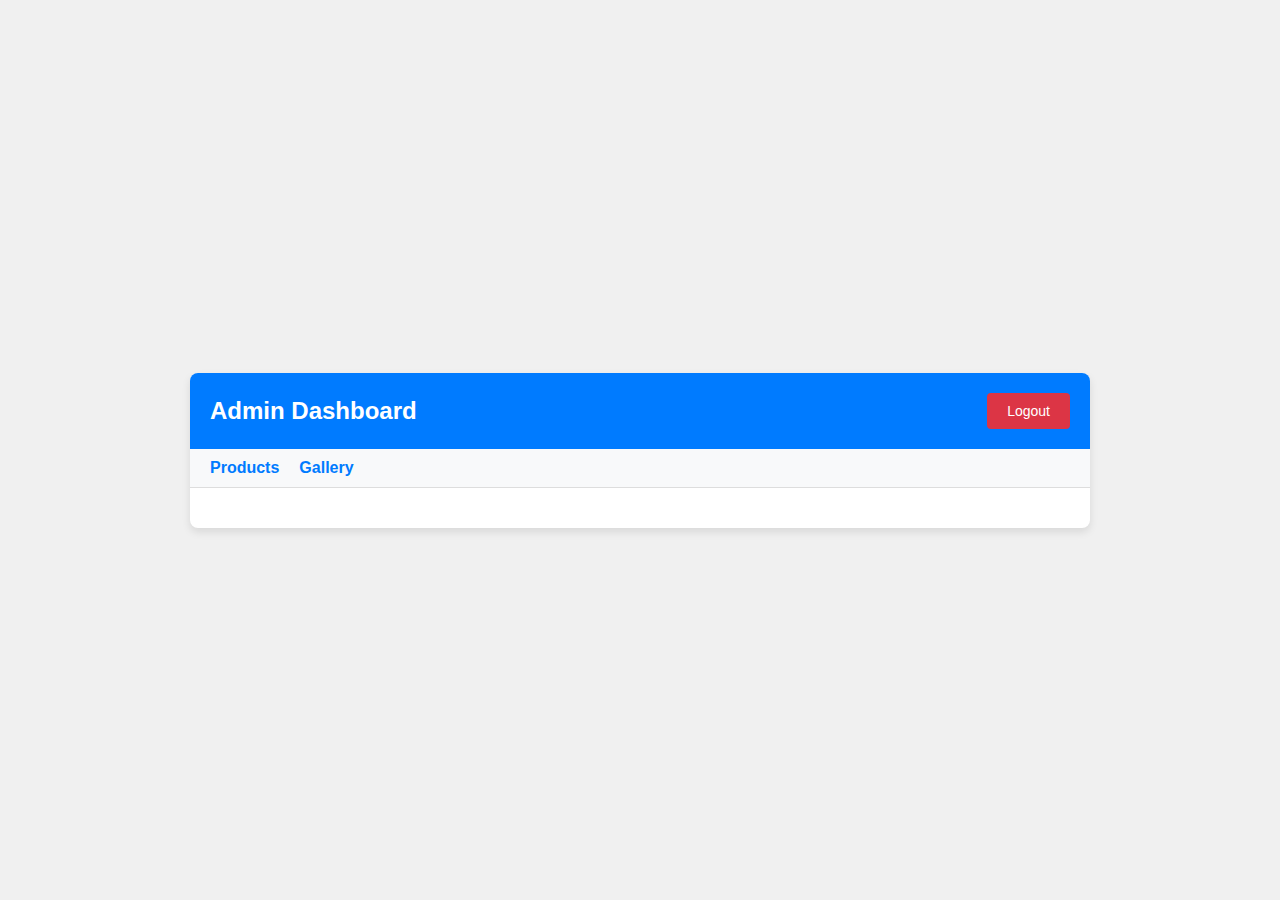
<file: dashboard.html>
<!DOCTYPE html>
<html lang="en">
<head>
    <meta charset="UTF-8">
    <meta name="viewport" content="width=device-width, initial-scale=1.0">
    <title>Admin Dashboard</title>
    <link rel="stylesheet" href="dashboard.css">
</head>
<body>
    <div class="dashboard-container">
        <header>
            <h1>Admin Dashboard</h1>
            <button onclick="logout()" class="logout-button">Logout</button>
        </header>
        <nav>
            <ul>
                <li><a href="#" id="products-tab">Products</a></li>
                <li><a href="#" id="gallery-tab">Gallery</a></li>
            </ul>
        </nav>
        <main id="content">
            <!-- Content will be loaded here dynamically -->
        </main>
    </div>
    <script src="dashboard.js"></script>
</body>
</html>
</file>
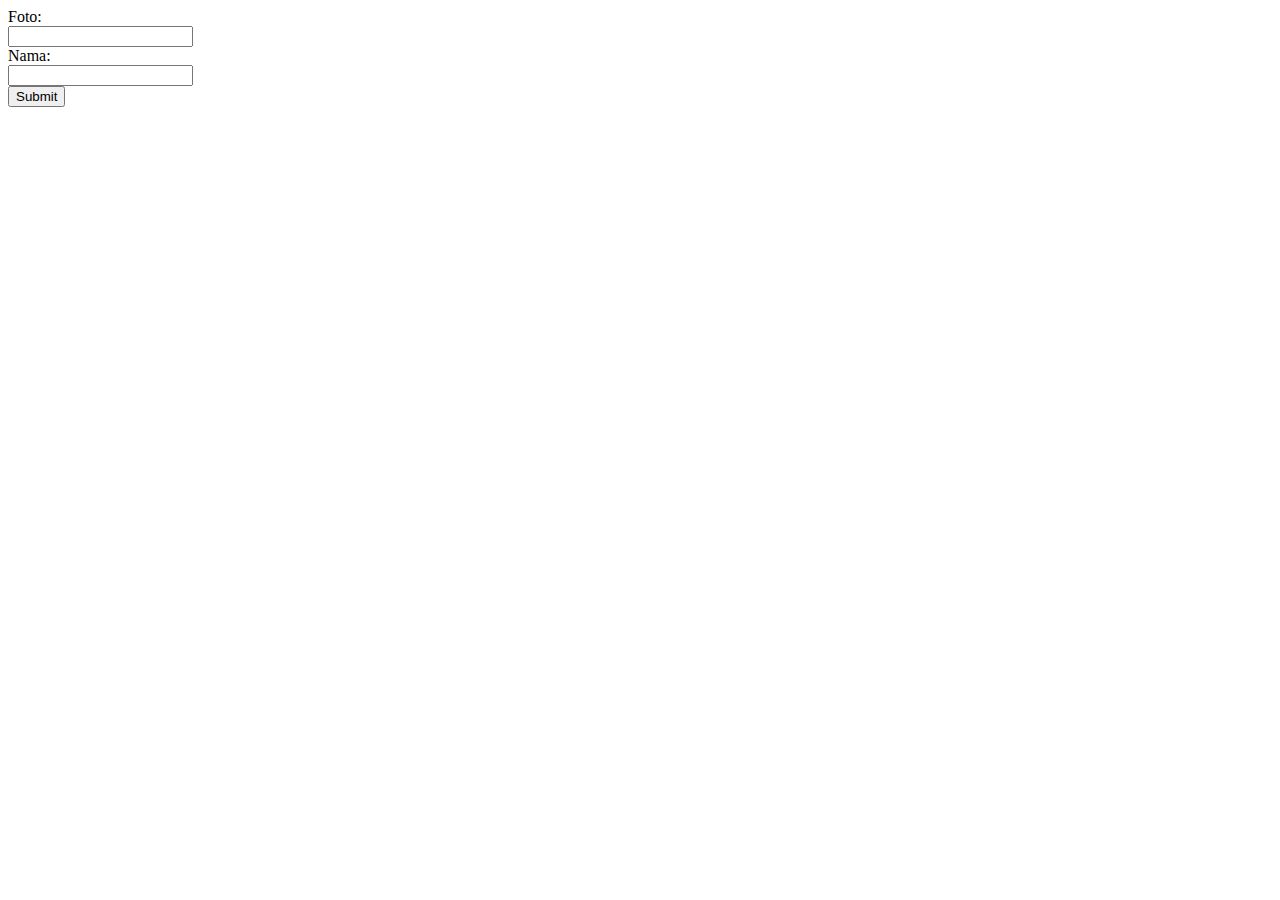
<file: form.html>
<!DOCTYPE html>
<html lang="en">
  <head>
    <meta charset="UTF-8" />
    <meta name="viewport" content="width=device-width, initial-scale=1.0" />
    <title>Input Form Product</title>
  </head>
  <body>
    <form id="productForm">
      <label for="foto">Foto:</label><br />
      <input type="text" id="foto" name="foto" /><br />

      <label for="nama">Nama:</label><br />
      <input type="text" id="nama" name="nama" /><br />

      <input type="submit" value="Submit" />
    </form>

    <script>
      document
        .getElementById("productForm")
        .addEventListener("submit", function (event) {
          event.preventDefault(); // Prevent the form from submitting normally

          var formData = new FormData(this); // Create FormData object to send form data

          fetch(
            "https://asia-southeast2-blkkalittifaq-426014.cloudfunctions.net/blkkalittifaq/data/product",
            {
              method: "POST",
              body: formData,
            }
          )
            .then((response) => {
              if (!response.ok) {
                throw new Error("Network response was not ok");
              }
              return response.json();
            })
            .then((data) => {
              console.log("Success:", data);
              // Handle success response here, if needed
            })
            .catch((error) => {
              console.error("Error:", error);
              // Handle error here, if needed
            });
        });
    </script>
  </body>
</html>
</file>
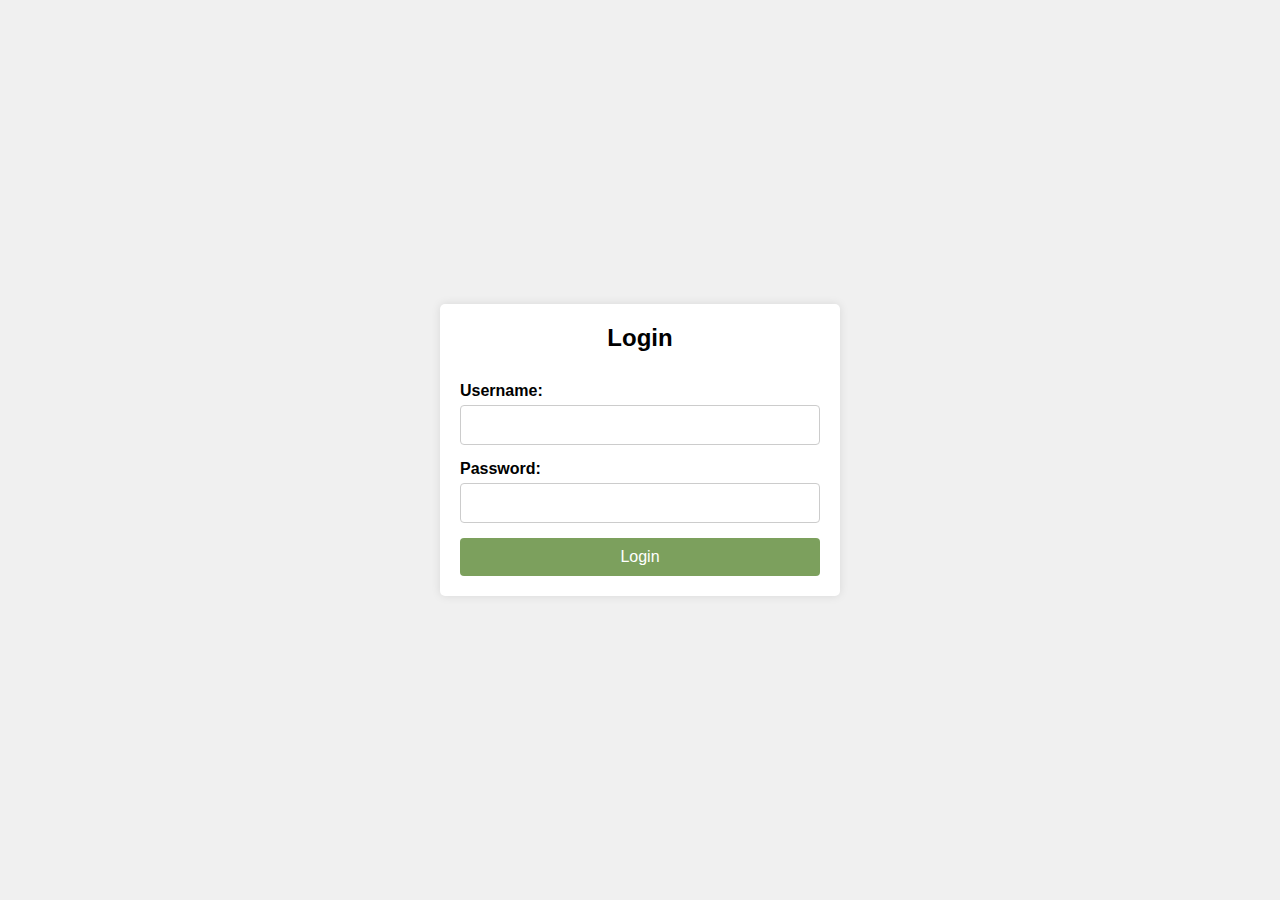
<file: login.html>
<!DOCTYPE html>
<html lang="en">
<head>
    <meta charset="UTF-8">
    <meta name="viewport" content="width=device-width, initial-scale=1.0">
    <title>Login Page</title>
    <link rel="stylesheet" href="login.css">
</head>
<body>
    <div class="login-container">
        <h2>Login</h2>
        <form id="loginForm">
            <label for="username">Username:</label>
            <input type="text" id="username" name="username" required>
            <label for="password">Password:</label>
            <input type="password" id="password" name="password" required>
            <button type="submit">Login</button>
        </form>
        <p id="error" style="color: red; display: none;">Invalid username or password</p>
    </div>

    <script src="login.js"></script>
</body>
</html>
</file>
<file: dashboard.css>
/* Global Styles */
* {
    box-sizing: border-box;
    margin: 0;
    padding: 0;
}

body {
    font-family: Arial, sans-serif;
    background-color: #f0f0f0;
    display: flex;
    justify-content: center;
    align-items: center;
    min-height: 100vh;
}

/* Dashboard Container */
.dashboard-container {
    background-color: #fff;
    border-radius: 8px;
    box-shadow: 0 4px 8px rgba(0, 0, 0, 0.1);
    overflow: hidden;
    width: 80%;
    max-width: 900px;
    margin: 20px;
}

/* Header */
header {
    background-color: #007bff;
    color: #fff;
    display: flex;
    justify-content: space-between;
    align-items: center;
    padding: 20px;
}

header h1 {
    font-size: 24px;
}

.logout-button {
    background-color: #dc3545;
    border: none;
    border-radius: 4px;
    color: #fff;
    cursor: pointer;
    padding: 10px 20px;
}

.logout-button:hover {
    background-color: #c82333;
}

/* Navigation */
nav {
    background-color: #f8f9fa;
    border-bottom: 1px solid #ddd;
    padding: 10px 20px;
}

nav ul {
    list-style-type: none;
    display: flex;
}

nav ul li {
    margin-right: 20px;
}

nav ul li a {
    color: #007bff;
    text-decoration: none;
    font-weight: bold;
}

nav ul li a:hover {
    text-decoration: underline;
}

/* Main Content */
main {
    padding: 20px;
}

.table-container {
    width: 100%;
    overflow-x: auto;
    margin-bottom: 20px;
}

table {
    width: 100%;
    border-collapse: collapse;
}

table, th, td {
    border: 1px solid #ccc;
}

th, td {
    padding: 10px;
    text-align: left;
}

th {
    background-color: #f8f9fa;
}

img {
    max-width: 50px;
    height: auto;
}

.action-buttons {
    display: flex;
    gap: 10px;
}

button {
    padding: 10px;
    background-color: #28a745;
    border: none;
    color: white;
    border-radius: 4px;
    cursor: pointer;
    font-size: 14px;
}

button:hover {
    background-color: #218838;
}

button.delete {
    background-color: #dc3545;
}

button.delete:hover {
    background-color: #c82333;
}

@media (max-width: 768px) {
    .dashboard-container {
        width: 90%;
    }
}
</file>
<file: login.css>
* {
    box-sizing: border-box;
    margin: 0;
    padding: 0;
}

body {
    font-family: Arial, sans-serif;
    background-color: #f0f0f0;
    display: flex;
    justify-content: center;
    align-items: center;
    height: 100vh;
}

.login-container {
    background-color: #fff;
    padding: 20px;
    border-radius: 5px;
    box-shadow: 0 0 10px rgba(0, 0, 0, 0.1);
    max-width: 400px;
    width: 100%;
}

h2 {
    margin-bottom: 30px;
    text-align: center;
}

label {
    display: block;
    margin-bottom: 5px;
    font-weight: bold;
}

input {
    width: 100%;
    padding: 10px;
    margin-bottom: 15px;
    border: 1px solid #ccc;
    border-radius: 4px;
    font-size: 16px;
}

button {
    width: 100%;
    padding: 10px;
    background-color: #7CA05D;
    border: none;
    color: white;
    border-radius: 4px;
    cursor: pointer;
    font-size: 16px;
}

button:hover {
    background-color: #218838;
}

@media (max-width: 480px) {
    .login-container {
        padding: 15px;
    }

    h2 {
        font-size: 24px;
    }

    input, button {
        padding: 12px;
        font-size: 18px;
    }
}
</file>
